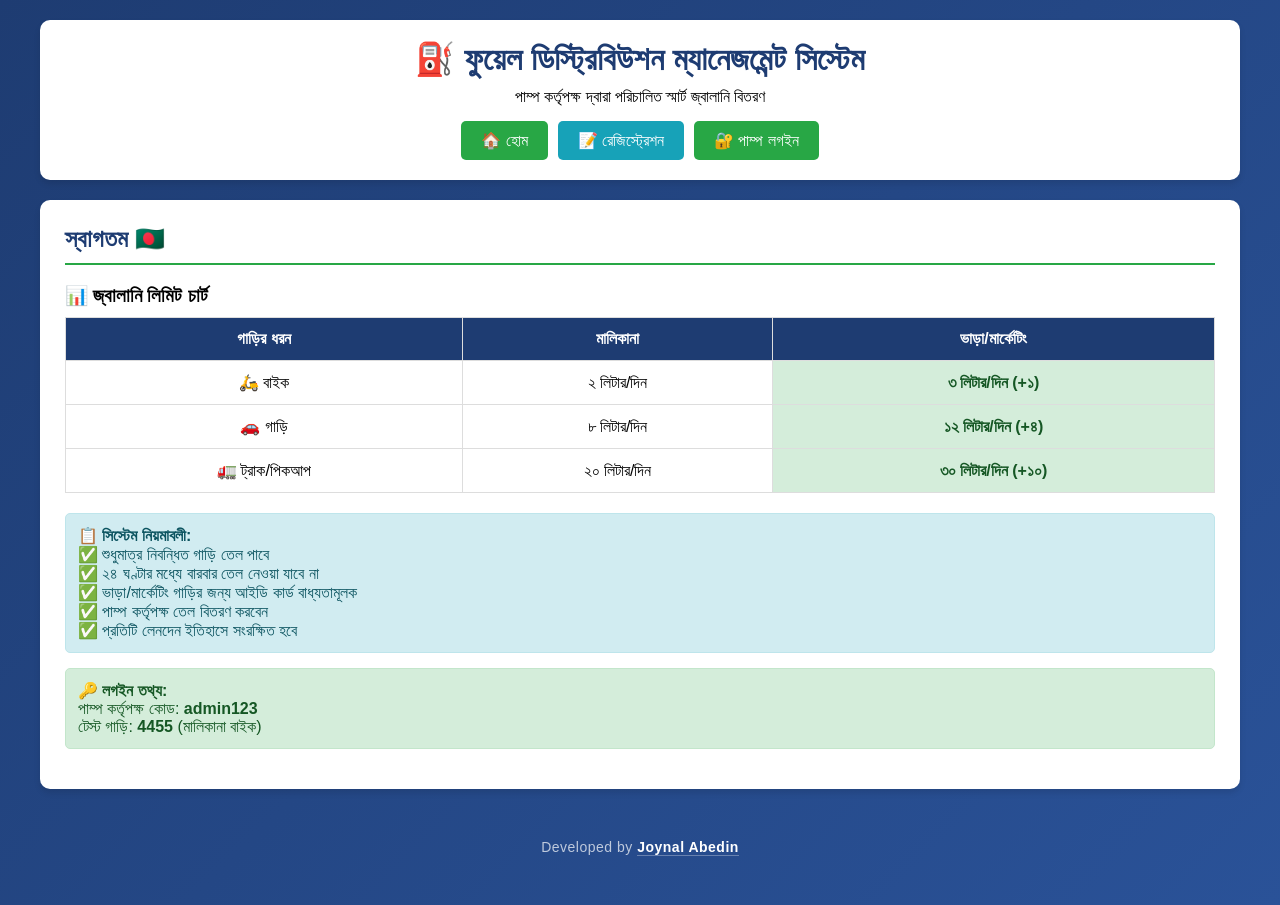
<file: index.html>
<!DOCTYPE html>
<html lang="bn">
<head>
    <meta charset="UTF-8">
    <meta name="viewport" content="width=device-width, initial-scale=1.0">
    <link href="https://maateen.me" rel="stylesheet">
    <title>FDMS | ফুয়েল ডিস্ট্রিবিউশন ম্যানেজমেন্ট সিস্টেম</title>
    <style>
        * {
            margin: 0;
            padding: 0;
            box-sizing: border-box;
        }

        body {
            font-family: 'Kalpurush', Tahoma, Geneva, Verdana, sans-serif;
            background: linear-gradient(135deg, #1e3c72 0%, #2a5298 100%);
            min-height: 100vh;
            padding: 20px;
        }

        .container {
            max-width: 1200px;
            margin: 0 auto;
        }

        .header {
            background: white;
            padding: 20px;
            border-radius: 10px;
            margin-bottom: 20px;
            text-align: center;
            box-shadow: 0 4px 6px rgba(0,0,0,0.1);
        }

        .header h1 {
            color: #1e3c72;
            margin-bottom: 10px;
        }

        .nav-buttons {
            display: flex;
            gap: 10px;
            justify-content: center;
            margin-top: 15px;
            flex-wrap: wrap;
        }

        button, .btn-primary, .btn-info, .btn-danger, .btn-warning {
            padding: 10px 20px;
            border: none;
            border-radius: 5px;
            cursor: pointer;
            font-size: 16px;
            transition: all 0.3s;
            text-decoration: none;
            display: inline-block;
        }

        .btn-primary {
            background: #28a745;
            color: white;
        }

        .btn-primary:hover {
            background: #218838;
            transform: translateY(-2px);
        }

        .btn-danger {
            background: #dc3545;
            color: white;
        }

        .btn-danger:hover {
            background: #c82333;
        }

        .btn-info {
            background: #17a2b8;
            color: white;
        }

        .btn-warning {
            background: #ffc107;
            color: #333;
        }

        .btn-warning:hover {
            background: #e0a800;
        }

        .card {
            background: white;
            border-radius: 10px;
            padding: 25px;
            margin-bottom: 20px;
            box-shadow: 0 4px 6px rgba(0,0,0,0.1);
            animation: fadeIn 0.3s;
        }

        @keyframes fadeIn {
            from { opacity: 0; transform: translateY(-10px); }
            to { opacity: 1; transform: translateY(0); }
        }

        .card h2 {
            color: #1e3c72;
            margin-bottom: 20px;
            border-bottom: 2px solid #28a745;
            padding-bottom: 10px;
        }

        .form-group {
            margin-bottom: 15px;
        }

        label {
            display: block;
            margin-bottom: 5px;
            color: #555;
            font-weight: bold;
        }

        input, select {
            width: 100%;
            padding: 10px;
            border: 1px solid #ddd;
            border-radius: 5px;
            font-size: 14px;
        }

        .alert {
            padding: 12px;
            border-radius: 5px;
            margin-bottom: 15px;
        }

        .alert-success {
            background: #d4edda;
            color: #155724;
            border: 1px solid #c3e6cb;
        }

        .alert-error {
            background: #f8d7da;
            color: #721c24;
            border: 1px solid #f5c6cb;
        }

        .alert-warning {
            background: #fff3cd;
            color: #856404;
            border: 1px solid #ffeeba;
        }

        .alert-info {
            background: #d1ecf1;
            color: #0c5460;
            border: 1px solid #bee5eb;
        }

        .dashboard-info {
            display: grid;
            grid-template-columns: repeat(auto-fit, minmax(280px, 1fr));
            gap: 15px;
            margin-bottom: 20px;
        }

        .info-box {
            background: #f8f9fa;
            padding: 15px;
            border-radius: 8px;
            border-left: 4px solid #28a745;
        }

        .fuel-stock-box {
            background: linear-gradient(135deg, #1e3c72 0%, #2a5298 100%);
            color: white;
            padding: 20px;
            border-radius: 10px;
            text-align: center;
            margin-bottom: 20px;
        }

        .fuel-stock-box h3 {
            margin-bottom: 10px;
        }

        .fuel-stock-amount {
            font-size: 48px;
            font-weight: bold;
            margin: 10px 0;
        }

        .hidden {
            display: none;
        }

        .transaction-item {
            background: #f8f9fa;
            padding: 15px;
            margin-bottom: 10px;
            border-radius: 8px;
            border-left: 4px solid #28a745;
            transition: all 0.3s;
        }

        .transaction-item:hover {
            transform: translateX(5px);
            box-shadow: 0 2px 5px rgba(0,0,0,0.1);
        }

        .fuel-limit-table {
            margin-bottom: 20px;
        }

        .limit-table {
            width: 100%;
            border-collapse: collapse;
            margin-top: 10px;
        }

        .limit-table th, .limit-table td {
            padding: 12px;
            text-align: center;
            border: 1px solid #ddd;
        }

        .limit-table th {
            background: #1e3c72;
            color: white;
        }

        .limit-table td.highlight {
            background: #d4edda;
            color: #155724;
            font-weight: bold;
        }

        .status-badge {
            display: inline-block;
            padding: 5px 10px;
            border-radius: 5px;
            font-size: 14px;
            font-weight: bold;
        }

        .status-allowed {
            background: #28a745;
            color: white;
        }

        .status-blocked {
            background: #dc3545;
            color: white;
        }

        .status-warning {
            background: #ffc107;
            color: #333;
        }

        @media (max-width: 768px) {
            .dashboard-info {
                grid-template-columns: 1fr;
            }
            
            .nav-buttons button, .nav-buttons a {
                width: 100%;
            }
            
            .limit-table {
                font-size: 12px;
            }
            
            .limit-table th, .limit-table td {
                padding: 8px;
            }
            
            .fuel-stock-amount {
                font-size: 32px;
            }
        }
    </style>
</head>
<body>
    <div class="container">
        <div class="header">
            <h1>⛽ ফুয়েল ডিস্ট্রিবিউশন ম্যানেজমেন্ট সিস্টেম</h1>
            <p>পাম্প কর্তৃপক্ষ দ্বারা পরিচালিত স্মার্ট জ্বালানি বিতরণ</p>
            <div class="nav-buttons">
                <button onclick="showSection('home')" class="btn-primary">🏠 হোম</button>
                <button onclick="showSection('register')" class="btn-info">📝 রেজিস্ট্রেশন</button>
                <button onclick="showSection('login')" class="btn-primary">🔐 পাম্প লগইন</button>
            </div>
        </div>

        <!-- হোম সেকশন -->
        <div id="homeSection" class="card">
            <h2>স্বাগতম 🇧🇩</h2>
            
            <div class="fuel-limit-table">
                <h3>📊 জ্বালানি লিমিট চার্ট</h3>
                <table class="limit-table">
                    <thead>
                        <tr><th>গাড়ির ধরন</th><th>মালিকানা</th><th>ভাড়া/মার্কেটিং</th></tr>
                    </thead>
                    <tbody>
                        <tr><td>🛵 বাইক</td><td>২ লিটার/দিন</td><td class="highlight">৩ লিটার/দিন (+১)</td></tr>
                        <tr><td>🚗 গাড়ি</td><td>৮ লিটার/দিন</td><td class="highlight">১২ লিটার/দিন (+৪)</td></tr>
                        <tr><td>🚛 ট্রাক/পিকআপ</td><td>২০ লিটার/দিন</td><td class="highlight">৩০ লিটার/দিন (+১০)</td></tr>
                    </tbody>
                </table>
            </div>

            <div class="alert alert-info">
                <strong>📋 সিস্টেম নিয়মাবলী:</strong><br>
                ✅ শুধুমাত্র নিবন্ধিত গাড়ি তেল পাবে<br>
                ✅ ২৪ ঘণ্টার মধ্যে বারবার তেল নেওয়া যাবে না<br>
                ✅ ভাড়া/মার্কেটিং গাড়ির জন্য আইডি কার্ড বাধ্যতামূলক<br>
                ✅ পাম্প কর্তৃপক্ষ তেল বিতরণ করবেন<br>
                ✅ প্রতিটি লেনদেন ইতিহাসে সংরক্ষিত হবে
            </div>

            <div class="alert alert-success">
                <strong>🔑 লগইন তথ্য:</strong><br>
                পাম্প কর্তৃপক্ষ কোড: <strong>admin123</strong><br>
                টেস্ট গাড়ি: <strong>4455</strong> (মালিকানা বাইক)
            </div>
        </div>

        <!-- রেজিস্ট্রেশন সেকশন -->
        <div id="registerSection" class="card hidden">
            <h2>📝 নতুন গাড়ি রেজিস্ট্রেশন</h2>
            <form id="registerForm">
                <div class="form-group">
                    <label>পূর্ণ নাম *</label>
                    <input type="text" id="fullName" required>
                </div>
                
                <div class="form-group">
                    <label>NID নম্বর *</label>
                    <input type="text" id="nid" required>
                </div>
                
                <div class="form-group">
                    <label>গাড়ির নম্বর *</label>
                    <input type="text" id="vehicleNo" required placeholder="যেমন: 4455 বা ঢাকা-১১-১২৩৪">
                </div>
                
                <div class="form-group">
                    <label>গাড়ির ধরন *</label>
                    <select id="vehicleType" required>
                        <option value="">-- সিলেক্ট করুন --</option>
                        <option value="bike">🛵 বাইক</option>
                        <option value="car">🚗 গাড়ি</option>
                        <option value="truck">🚛 ট্রাক/পিকআপ</option>
                    </select>
                </div>
                
                <div class="form-group">
                    <label>গাড়ির মালিকানা ধরন *</label>
                    <select id="ownershipType" required onchange="toggleIdCardUpload()">
                        <option value="">-- সিলেক্ট করুন --</option>
                        <option value="private">🏠 মালিকানা গাড়ি</option>
                        <option value="rental_marketing">🚕 ভাড়া/মার্কেটিং গাড়ি</option>
                    </select>
                </div>
                
                <div id="idCardSection" class="hidden">
                    <div class="form-group">
                        <label>🆔 চাকরি আইডি কার্ড নম্বর *</label>
                        <input type="text" id="idCardNumber" placeholder="যেমন: RID-123456">
                    </div>
                    <div class="form-group">
                        <label>🏢 কোম্পানির নাম *</label>
                        <input type="text" id="companyName" placeholder="যেমন: Uber, Pathao, Foodpanda">
                    </div>
                </div>
                
                <div class="form-group">
                    <label>📞 মোবাইল নম্বর *</label>
                    <input type="tel" id="mobile" required>
                </div>
                
                <button type="submit" class="btn-primary">✅ রেজিস্ট্রেশন করুন</button>
            </form>
            <div id="registerMessage"></div>
        </div>

        <!-- লগইন সেকশন -->
        <div id="loginSection" class="card hidden">
            <h2>🔐 পাম্প কর্তৃপক্ষ লগইন</h2>
            
            <div class="form-group">
                <label>পাম্প কোড</label>
                <input type="password" id="adminCode" placeholder="পাম্প কোড লিখুন">
            </div>
            
            <button onclick="handleLogin()" class="btn-primary">🔓 লগইন করুন</button>
            <div id="loginMessage"></div>
            
            <div class="alert alert-info" style="margin-top: 20px;">
                <strong>ℹ️ পাম্প কোড:</strong> <strong style="font-size: 20px;">admin123</strong>
            </div>
        </div>

        <!-- পাম্প ড্যাশবোর্ড সেকশন -->
        <div id="dashboardSection" class="card hidden">
            <h2>👨‍💼 পাম্প কর্তৃপক্ষ ড্যাশবোর্ড</h2>
            
            <!-- তেলের স্টক দেখানোর অংশ -->
            <div class="fuel-stock-box">
                <h3>⛽ পাম্পে মজুত তেল</h3>
                <div class="fuel-stock-amount" id="fuelStockAmount">0</div>
                <p>লিটার</p>
                <div id="stockWarning"></div>
            </div>
            
            <!-- তেল ইনপুট দেওয়ার অংশ -->
            <div class="card" style="margin-bottom: 20px;">
                <h3>➕ পাম্পে তেল যোগ করুন</h3>
                <div class="form-group">
                    <label>তেলের পরিমাণ (লিটার):</label>
                    <input type="number" id="addFuelAmount" placeholder="যেমন: 5000" step="100">
                    <button onclick="addFuelStock()" class="btn-primary" style="margin-top: 10px; width: 100%;">✅ তেল যোগ করুন</button>
                </div>
                <div id="addFuelMessage"></div>
            </div>
            
            <div class="form-group">
                <label>🔍 গাড়ির নম্বর লিখুন:</label>
                <input type="text" id="searchVehicle" placeholder="যেমন: 4455">
                <button onclick="searchVehicle()" class="btn-primary" style="margin-top: 10px; width: 100%;">🔍 সার্চ করুন</button>
            </div>
            <div id="vehicleInfo"></div>
            <div id="fuelRequestResult"></div>
            
            <div style="margin-top: 30px;">
                <h3>📜 সকল লেনদেনের ইতিহাস</h3>
                <div id="allTransactions" style="max-height: 400px; overflow-y: auto; margin-top: 15px;"></div>
            </div>
            
            <button onclick="logout()" class="btn-danger" style="margin-top: 20px; width: 100%;">🚪 লগআউট</button>
        </div>
    </div>

    <script>
        // ============ ফুয়েল লিমিট কনফিগারেশন ============
        const FUEL_LIMITS = {
            private: {
                bike: 2,
                car: 8,
                truck: 20
            },
            rental_marketing: {
                bike: 3,
                car: 12,
                truck: 30
            }
        };

        const VEHICLE_NAMES = {
            bike: 'বাইক',
            car: 'গাড়ি',
            truck: 'ট্রাক/পিকআপ'
        };

        // ============ গ্লোবাল ভেরিয়েবল ============
        let users = [];
        let transactions = [];
        let fuelStock = 0;  // পাম্পের মজুত তেল (০ থেকে শুরু)

        // ============ ডাটা লোড ও সেভ ============
        function loadData() {
            const storedUsers = localStorage.getItem('fdms_users_final_v7');
            const storedTransactions = localStorage.getItem('fdms_transactions_final_v7');
            const storedFuelStock = localStorage.getItem('fdms_fuel_stock_v7');
            
            if (storedUsers) {
                users = JSON.parse(storedUsers);
            } else {
                // ডেমো ইউজার 4455 - এখনো তেল নেয়নি (lastFuelTime = null)
                users = [{
                    id: 1,
                    fullName: 'মোঃ রহিম উদ্দিন',
                    nid: '1234567890',
                    vehicleNo: '4455',
                    vehicleType: 'bike',
                    ownershipType: 'private',
                    mobile: '01712345678',
                    idCardNumber: null,
                    companyName: null,
                    registrationDate: new Date().toISOString(),
                    lastFuelTime: null,  // এখনো তেল নেয়নি
                    lastFuelAmount: 0,
                    totalFuelTaken: 0,
                    isVerified: true
                }];
                localStorage.setItem('fdms_users_final_v7', JSON.stringify(users));
            }
            
            if (storedTransactions) {
                transactions = JSON.parse(storedTransactions);
            } else {
                transactions = [];  // খালি ট্রানজেকশন
                localStorage.setItem('fdms_transactions_final_v7', JSON.stringify(transactions));
            }
            
            if (storedFuelStock) {
                fuelStock = parseFloat(storedFuelStock);
            } else {
                fuelStock = 0; // ০ লিটার থেকে শুরু
                localStorage.setItem('fdms_fuel_stock_v7', fuelStock);
            }
        }

        function saveUsers() {
            localStorage.setItem('fdms_users_final_v7', JSON.stringify(users));
        }

        function saveTransactions() {
            localStorage.setItem('fdms_transactions_final_v7', JSON.stringify(transactions));
        }

        function saveFuelStock() {
            localStorage.setItem('fdms_fuel_stock_v7', fuelStock);
        }

        // ============ স্টক আপডেট ও দেখানো ============
        function updateFuelStockDisplay() {
            const stockElement = document.getElementById('fuelStockAmount');
            const warningElement = document.getElementById('stockWarning');
            
            if (stockElement) {
                stockElement.textContent = fuelStock.toLocaleString();
            }
            
            if (warningElement) {
                if (fuelStock <= 0) {
                    warningElement.innerHTML = '<div class="alert alert-danger">⚠️ সতর্কতা: পাম্পে তেল নেই! দয়া করে তেল যোগ করুন।</div>';
                } else if (fuelStock < 500) {
                    warningElement.innerHTML = '<div class="alert alert-danger">⚠️ সতর্কতা: তেলের মজুত কমছে! দ্রুত তেল যোগ করুন।</div>';
                } else if (fuelStock < 1000) {
                    warningElement.innerHTML = '<div class="alert alert-warning">⚠️ সতর্কতা: তেলের মজুত ১০০০ লিটারের নিচে!</div>';
                } else {
                    warningElement.innerHTML = '';
                }
            }
        }

        // ============ তেল যোগ করা ============
        function addFuelStock() {
            const addAmount = parseFloat(document.getElementById('addFuelAmount').value);
            const messageDiv = document.getElementById('addFuelMessage');
            
            if (isNaN(addAmount) || addAmount <= 0) {
                messageDiv.innerHTML = '<div class="alert alert-error">❌ সঠিক পরিমাণ লিখুন! (১ লিটারের বেশি)</div>';
                setTimeout(() => { messageDiv.innerHTML = ''; }, 2000);
                return;
            }
            
            fuelStock += addAmount;
            saveFuelStock();
            updateFuelStockDisplay();
            
            // ট্রানজেকশন হিসেবে সেভ করা
            const transaction = {
                id: Date.now(),
                vehicleNo: 'স্টক',
                ownerName: 'পাম্প এডমিন',
                amount: addAmount,
                dateTime: new Date().toISOString(),
                operator: 'তেল যোগ করা হয়েছে'
            };
            transactions.push(transaction);
            saveTransactions();
            
            messageDiv.innerHTML = `<div class="alert alert-success">✅ ${addAmount} লিটার তেল পাম্পে যোগ করা হয়েছে! মোট মজুত: ${fuelStock.toLocaleString()} লিটার</div>`;
            document.getElementById('addFuelAmount').value = '';
            
            setTimeout(() => { messageDiv.innerHTML = ''; }, 3000);
            loadAllTransactions();
        }

        // ============ সেকশন শো করা ============
        function showSection(section) {
            document.getElementById('homeSection').classList.add('hidden');
            document.getElementById('registerSection').classList.add('hidden');
            document.getElementById('loginSection').classList.add('hidden');
            document.getElementById('dashboardSection').classList.add('hidden');
            
            document.getElementById(section + 'Section').classList.remove('hidden');
        }

        // ============ রেজিস্ট্রেশন ============
        document.getElementById('registerForm').addEventListener('submit', function(e) {
            e.preventDefault();
            
            const fullName = document.getElementById('fullName').value;
            const nid = document.getElementById('nid').value;
            const vehicleNo = document.getElementById('vehicleNo').value.toUpperCase();
            const vehicleType = document.getElementById('vehicleType').value;
            const ownershipType = document.getElementById('ownershipType').value;
            const mobile = document.getElementById('mobile').value;
            
            let idCardNumber = null;
            let companyName = null;
            
            if (ownershipType === 'rental_marketing') {
                idCardNumber = document.getElementById('idCardNumber').value;
                companyName = document.getElementById('companyName').value;
                
                if (!idCardNumber) {
                    document.getElementById('registerMessage').innerHTML = '<div class="alert alert-error">❌ আইডি কার্ড নম্বর প্রয়োজন!</div>';
                    return;
                }
                if (!companyName) {
                    document.getElementById('registerMessage').innerHTML = '<div class="alert alert-error">❌ কোম্পানির নাম প্রয়োজন!</div>';
                    return;
                }
            }
            
            if (users.find(u => u.nid === nid)) {
                document.getElementById('registerMessage').innerHTML = '<div class="alert alert-error">❌ এই NID দিয়ে আগে রেজিস্ট্রেশন আছে!</div>';
                return;
            }
            
            if (users.find(u => u.vehicleNo === vehicleNo)) {
                document.getElementById('registerMessage').innerHTML = '<div class="alert alert-error">❌ এই গাড়ির নম্বর আগে রেজিস্ট্রেশন করা আছে!</div>';
                return;
            }
            
            const newUser = {
                id: Date.now(),
                fullName, nid, vehicleNo, vehicleType, ownershipType, mobile,
                idCardNumber, companyName,
                registrationDate: new Date().toISOString(),
                lastFuelTime: null, lastFuelAmount: 0, totalFuelTaken: 0,
                isVerified: ownershipType === 'private'
            };
            
            users.push(newUser);
            saveUsers();
            
            document.getElementById('registerForm').reset();
            document.getElementById('idCardSection').classList.add('hidden');
            document.getElementById('registerMessage').innerHTML = '<div class="alert alert-success">✅ রেজিস্ট্রেশন সফল! পাম্প এডমিন লগইন করে তেল দিতে পারেন।</div>';
            
            setTimeout(() => {
                document.getElementById('registerMessage').innerHTML = '';
            }, 3000);
        });

        // ============ লগইন ============
        function handleLogin() {
            const adminCode = document.getElementById('adminCode').value;
            
            if (adminCode === 'admin123') {
                showSection('dashboard');
                updateFuelStockDisplay();
                loadAllTransactions();
                document.getElementById('loginMessage').innerHTML = '';
            } else {
                document.getElementById('loginMessage').innerHTML = '<div class="alert alert-error">❌ ভুল পাম্প কোড!</div>';
            }
        }

        // ============ সার্চ গাড়ি ============
        function searchVehicle() {
            const vehicleNo = document.getElementById('searchVehicle').value.toUpperCase();
            const user = users.find(u => u.vehicleNo === vehicleNo);
            const vehicleInfoDiv = document.getElementById('vehicleInfo');
            
            if (!user) {
                vehicleInfoDiv.innerHTML = '<div class="alert alert-error">❌ গাড়ির নম্বর পাওয়া যায়নি! প্রথমে রেজিস্ট্রেশন করুন।</div>';
                return;
            }
            
            const lastFuel = user.lastFuelTime ? new Date(user.lastFuelTime) : null;
            const now = new Date();
            const hoursSinceLastFuel = lastFuel ? (now - lastFuel) / (1000 * 60 * 60) : 24;
            const canTakeFuel = !lastFuel || hoursSinceLastFuel >= 24;
            const limit = FUEL_LIMITS[user.ownershipType][user.vehicleType];
            
            let statusBadge = '';
            let statusMessage = '';
            
            if (!canTakeFuel && lastFuel) {
                const nextAvailable = new Date(lastFuel.getTime() + 24 * 60 * 60 * 1000);
                const remainingHours = Math.floor((nextAvailable - now) / (1000 * 60 * 60));
                const remainingMinutes = Math.floor(((nextAvailable - now) % (1000 * 60 * 60)) / (1000 * 60));
                statusBadge = '<span class="status-badge status-blocked">⛔ তেল দেওয়া যাবে না</span>';
                statusMessage = `<div class="alert alert-warning">
                    <strong>⚠️ ২৪ ঘণ্টা পূর্ণ হয়নি!</strong><br>
                    সর্বশেষ তেল নেওয়া: ${lastFuel.toLocaleString()}<br>
                    পরবর্তী সময়: ${nextAvailable.toLocaleString()}<br>
                    বাকি সময়: ${remainingHours} ঘন্টা ${remainingMinutes} মিনিট
                </div>`;
            } else {
                statusBadge = '<span class="status-badge status-allowed">✅ তেল দেওয়া যাবে</span>';
                statusMessage = `<div class="alert alert-success">
                    <strong>✅ এই গাড়িটি তেল নিতে পারবে!</strong><br>
                    দৈনিক লিমিট: ${limit} লিটার
                </div>`;
            }
            
            let verificationStatus = '';
            if (user.ownershipType === 'rental_marketing' && !user.isVerified) {
                verificationStatus = `
                    <div class="alert alert-warning">
                        ⚠️ এই গাড়িটি এখনও ভেরিফাইড নয়! 
                        <button onclick="verifyVehicle('${user.vehicleNo}')" class="btn-primary" style="margin-left: 10px;">✅ ভেরিফাই করুন</button>
                    </div>
                `;
            }
            
            let ownershipInfo = '';
            if (user.ownershipType === 'rental_marketing') {
                const extraLimit = limit - FUEL_LIMITS.private[user.vehicleType];
                ownershipInfo = `
                    <br><strong>🚕 ধরন:</strong> ভাড়া/মার্কেটিং 
                    <span class="status-badge status-allowed">+${extraLimit} লিটার বেশি</span><br>
                    <strong>🆔 আইডি কার্ড:</strong> ${user.idCardNumber || 'N/A'}<br>
                    <strong>🏢 কোম্পানি:</strong> ${user.companyName || 'N/A'}
                `;
            } else {
                ownershipInfo = `<br><strong>🏠 ধরন:</strong> মালিকানা গাড়ি`;
            }
            
            let stockWarning = '';
            if (fuelStock <= 0) {
                stockWarning = '<div class="alert alert-danger">⚠️ পাম্পে তেল নেই! আগে তেল যোগ করুন।</div>';
            } else if (fuelStock < limit) {
                stockWarning = `<div class="alert alert-warning">⚠️ পাম্পে পর্যাপ্ত তেল নেই! মজুত আছে: ${fuelStock} লিটার</div>`;
            }
            
            let html = `
                <div class="dashboard-info">
                    <div class="info-box">
                        <strong>👤 মালিকের নাম:</strong> ${user.fullName}<br>
                        <strong>🚗 গাড়ির নম্বর:</strong> ${user.vehicleNo}<br>
                        <strong>🚙 গাড়ির ধরন:</strong> ${VEHICLE_NAMES[user.vehicleType]}${ownershipInfo}<br>
                        <strong>📞 মোবাইল:</strong> ${user.mobile}<br>
                        <strong>📊 মোট তেল গ্রহণ:</strong> ${user.totalFuelTaken || 0} লিটার
                    </div>
                    <div class="info-box">
                        <strong>⛽ দৈনিক লিমিট:</strong> ${limit} লিটার/দিন<br>
                        <strong>📅 শেষ তেল গ্রহণ:</strong> ${lastFuel ? lastFuel.toLocaleString() : 'কখনো নেয়নি'}<br>
                        <strong>⛽ শেষ পরিমাণ:</strong> ${user.lastFuelAmount || 0} লিটার<br>
                        <strong>${statusBadge}</strong>
                    </div>
                </div>
                ${verificationStatus}
                ${statusMessage}
                ${stockWarning}
            `;
            
            if (canTakeFuel && (user.ownershipType === 'private' || user.isVerified) && fuelStock > 0) {
                html += `
                    <div class="form-group" style="margin-top: 20px; border-top: 2px solid #28a745; padding-top: 20px;">
                        <label style="font-size: 18px; font-weight: bold;">⛽ তেল বিতরণ করুন</label>
                        <label>পরিমাণ (লিটার):</label>
                        <input type="number" id="fuelAmount_${user.vehicleNo}" min="1" max="${Math.min(limit, fuelStock)}" step="0.5" value="${Math.min(limit, fuelStock)}">
                        <button onclick="dispenseFuel('${user.vehicleNo}')" class="btn-primary" style="margin-top: 10px; width: 100%;">✅ তেল বিতরণ করুন</button>
                    </div>
                `;
            } else if (canTakeFuel && (user.ownershipType === 'private' || user.isVerified) && fuelStock <= 0) {
                html += '<div class="alert alert-danger" style="margin-top: 20px;">⚠️ পাম্পে তেল নেই! প্লিজ আগে তেল যোগ করুন।</div>';
            } else if (canTakeFuel && user.ownershipType === 'rental_marketing' && !user.isVerified) {
                html += '<div class="alert alert-warning" style="margin-top: 20px;">⚠️ ভেরিফিকেশন প্রয়োজন! উপরে ভেরিফাই বাটনে ক্লিক করুন।</div>';
            }
            
            vehicleInfoDiv.innerHTML = html;
        }

        // ============ গাড়ি ভেরিফাই ============
        function verifyVehicle(vehicleNo) {
            const userIndex = users.findIndex(u => u.vehicleNo === vehicleNo);
            if (userIndex !== -1) {
                users[userIndex].isVerified = true;
                saveUsers();
                const resultDiv = document.getElementById('fuelRequestResult');
                resultDiv.innerHTML = '<div class="alert alert-success">✅ গাড়িটি ভেরিফাইড করা হয়েছে! এখন তেল দিতে পারবেন。</div>';
                setTimeout(() => {
                    resultDiv.innerHTML = '';
                    searchVehicle();
                }, 1500);
            }
        }

        // ============ তেল বিতরণ (স্টক থেকে কমবে) ============
        function dispenseFuel(vehicleNo) {
            const fuelInput = document.getElementById(`fuelAmount_${vehicleNo}`);
            if (!fuelInput) return;
            
            const amount = parseFloat(fuelInput.value);
            const userIndex = users.findIndex(u => u.vehicleNo === vehicleNo);
            const resultDiv = document.getElementById('fuelRequestResult');
            
            if (userIndex === -1) {
                resultDiv.innerHTML = '<div class="alert alert-error">❌ গাড়ি পাওয়া যায়নি!</div>';
                return;
            }
            
            const user = users[userIndex];
            const limit = FUEL_LIMITS[user.ownershipType][user.vehicleType];
            const lastFuel = user.lastFuelTime ? new Date(user.lastFuelTime) : null;
            
            // স্টক চেক
            if (fuelStock < amount) {
                resultDiv.innerHTML = `<div class="alert alert-error">❌ পাম্পে পর্যাপ্ত তেল নেই! মজুত আছে: ${fuelStock.toLocaleString()} লিটার</div>`;
                setTimeout(() => { resultDiv.innerHTML = ''; }, 3000);
                return;
            }
            
            // ২৪ ঘণ্টা চেক
            if (lastFuel && (new Date() - lastFuel) < 24 * 60 * 60 * 1000) {
                const nextAvailable = new Date(lastFuel.getTime() + 24 * 60 * 60 * 1000);
                resultDiv.innerHTML = `<div class="alert alert-error">❌ ২৪ ঘণ্টার মধ্যে তেল দেওয়া সম্ভব নয়!<br>পরবর্তী সময়: ${nextAvailable.toLocaleString()}</div>`;
                return;
            }
            
            // লিমিট চেক
            if (isNaN(amount) || amount < 1 || amount > limit) {
                resultDiv.innerHTML = `<div class="alert alert-error">❌ ১ থেকে ${limit} লিটার পর্যন্ত দিতে পারবেন!</div>`;
                return;
            }
            
            // ইউজার আপডেট
            users[userIndex].lastFuelTime = new Date().toISOString();
            users[userIndex].lastFuelAmount = amount;
            users[userIndex].totalFuelTaken = (users[userIndex].totalFuelTaken || 0) + amount;
            saveUsers();
            
            // স্টক থেকে তেল কমানো
            fuelStock -= amount;
            saveFuelStock();
            updateFuelStockDisplay();
            
            // ট্রানজেকশন সেভ
            const transaction = {
                id: Date.now(),
                vehicleNo: user.vehicleNo,
                ownerName: user.fullName,
                amount: amount,
                dateTime: new Date().toISOString(),
                operator: 'পাম্প এডমিন'
            };
            transactions.push(transaction);
            saveTransactions();
            
            resultDiv.innerHTML = `<div class="alert alert-success">✅ ${amount} লিটার তেল বিতরণ করা হয়েছে!<br>📅 সময়: ${new Date().toLocaleString()}<br>🚗 গাড়ি: ${user.vehicleNo}<br>⛽ বর্তমান মজুত: ${fuelStock.toLocaleString()} লিটার</div>`;
            
            setTimeout(() => {
                searchVehicle();
                loadAllTransactions();
                setTimeout(() => {
                    resultDiv.innerHTML = '';
                }, 3000);
            }, 1000);
        }

        // ============ সকল লেনদেন দেখানো ============
        function loadAllTransactions() {
            const transactionsDiv = document.getElementById('allTransactions');
            if (!transactionsDiv) return;
            
            if (transactions.length === 0) {
                transactionsDiv.innerHTML = '<div class="alert alert-info">📊 এখনো কোন লেনদেন হয়নি।</div>';
                return;
            }
            
            let html = '';
            transactions.slice().reverse().forEach(t => {
                const date = new Date(t.dateTime);
                let icon = '✅';
                if (t.vehicleNo === 'স্টক') {
                    icon = '➕';
                }
                html += `
                    <div class="transaction-item">
                        <div style="display: flex; justify-content: space-between; align-items: center;">
                            <div>
                                <strong>${icon} ${t.vehicleNo}</strong> - ${t.ownerName}<br>
                                <small>📅 ${date.toLocaleDateString('bn-BD')} | ⏰ ${date.toLocaleTimeString('bn-BD')}</small><br>
                                <small>⛽ ${t.amount} লিটার | 👨‍💼 ${t.operator}</small>
                            </div>
                            <div style="font-size: 20px;">${icon}</div>
                        </div>
                    </div>
                `;
            });
            transactionsDiv.innerHTML = html;
        }

        // ============ টগল ফাংশন ============
        function toggleIdCardUpload() {
            const ownershipType = document.getElementById('ownershipType').value;
            const idCardSection = document.getElementById('idCardSection');
            if (ownershipType === 'rental_marketing') {
                idCardSection.classList.remove('hidden');
            } else {
                idCardSection.classList.add('hidden');
            }
        }

        // ============ লগআউট ============
        function logout() {
            showSection('home');
            document.getElementById('searchVehicle').value = '';
            document.getElementById('vehicleInfo').innerHTML = '';
            document.getElementById('fuelRequestResult').innerHTML = '';
        }

        // ============ স্টার্টআপ ============
        loadData();
        
        // গ্লোবাল ফাংশন এক্সপোর্ট
        window.showSection = showSection;
        window.handleLogin = handleLogin;
        window.searchVehicle = searchVehicle;
        window.verifyVehicle = verifyVehicle;
        window.dispenseFuel = dispenseFuel;
        window.logout = logout;
        window.toggleIdCardUpload = toggleIdCardUpload;
        window.addFuelStock = addFuelStock;
    </script>
    <footer style="padding: 30px; text-align: center; font-family: 'Segoe UI', Arial, sans-serif; background-color: transparent;">
    <p style="margin: 0; color: rgba(255, 255, 255, 0.7); font-size: 14px; letter-spacing: 0.5px;">
        Developed by 
        <a href="https://joynalar69.github.io/Portfolio/" 
           style="color: #ffffff; text-decoration: none; font-weight: 600; border-bottom: 1px solid rgba(255, 255, 255, 0.3); transition: all 0.3s ease;"
           onmouseover="this.style.borderBottomColor='#ffffff'; this.style.opacity='0.8'" 
           onmouseout="this.style.borderBottomColor='rgba(255, 255, 255, 0.3)'; this.style.opacity='1'">
           Joynal Abedin
        </a>
    </p>
</footer>
</body>
</html>
</file>
